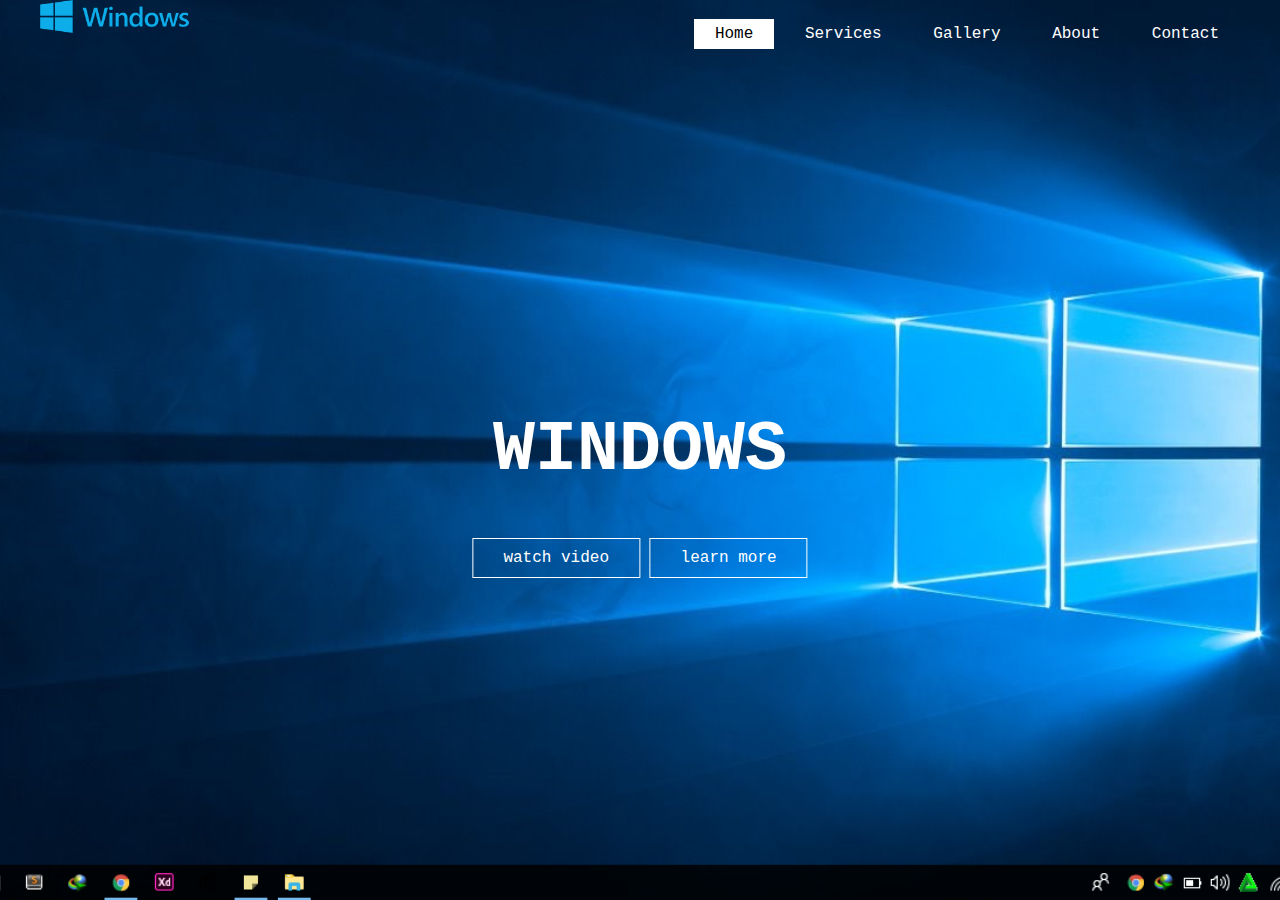
<file: index.html>
<!DOCTYPE html>
<html lang="en">
<head>
    <meta charset="UTF-8">
    <meta name="viewport" content="width=device-width, initial-scale=1.0">
    <meta http-equiv="X-UA-Compatible" content="ie=edge">
    <link rel="stylesheet" type="text/css" href="style.css">
    <title>WINDOWS</title>
</head>
<body>
    <header>
        <div class="main">
            <div class="logo">
                <img src="images/windows logo.png" alt="windows logo">
            </div>
            <ul>
                <li class="active"><a href="#">Home</a></li>
                <li><a href="#">Services</a></li>
                <li><a href="#">Gallery</a></li>
                <li><a href="#">About</a></li>
                <li><a href="#">Contact</a></li>
            </ul>
        </div>
        <div class="title">
            <h1>WINDOWS</h1>
        </div>

        <div class="button">
            <a href="#" class="btn">watch video</a>
            <a href="#" class="btn">learn more</a>
        </div>
    </header>
</body>
</html>
</file>
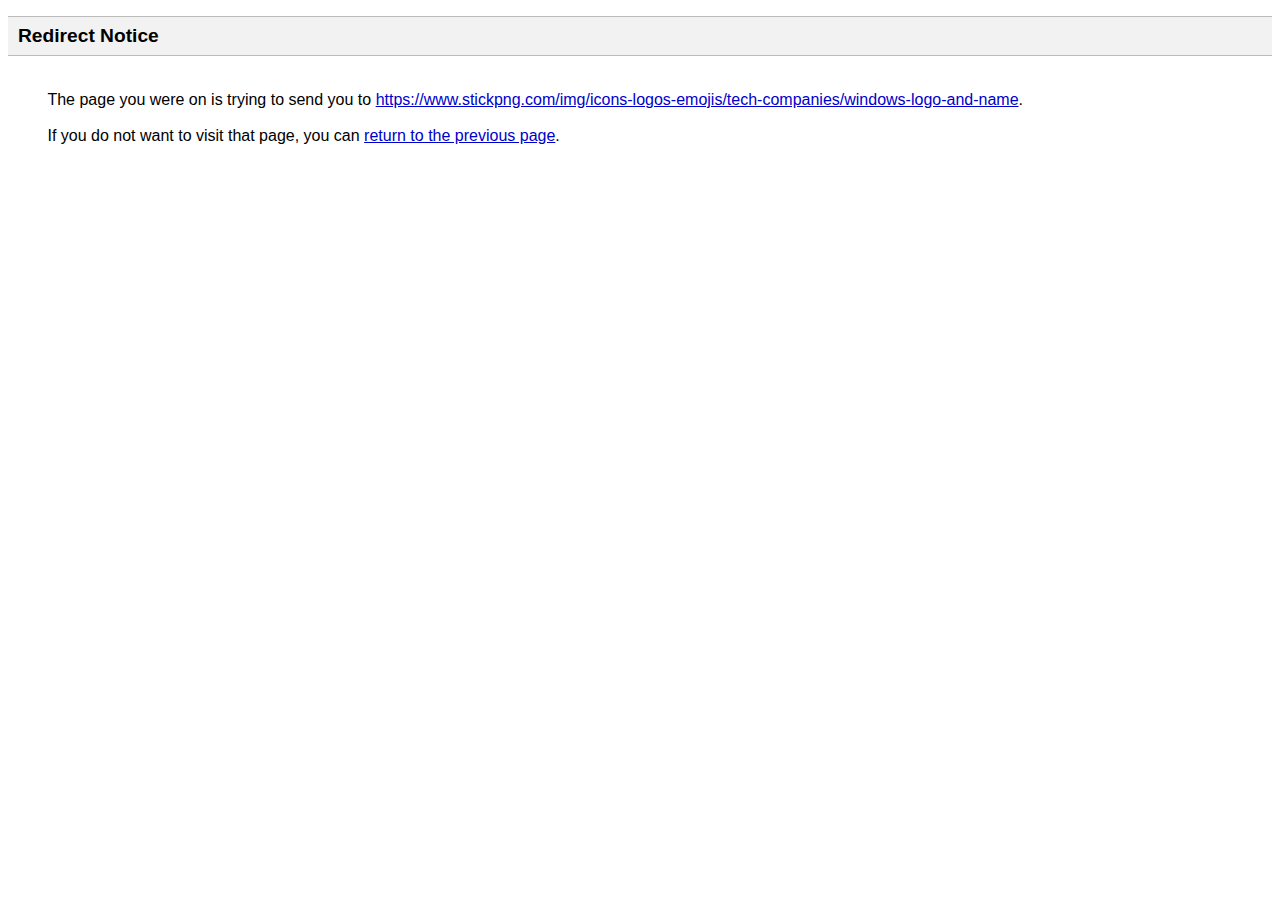
<file: images/url.html>
<html lang="en-NG"><head><meta http-equiv="Content-Type" content="text/html; charset=UTF-8"><title>Redirect Notice</title><style>body,div,a{font-family:arial,sans-serif}body{background-color:#fff;margin-top:3px}div{color:#000}a:link{color:#00c}a:visited{color:#551a8b}a:active{color:red}div.mymGo{border-top:1px solid #bbb;border-bottom:1px solid #bbb;background:#f2f2f2;margin-top:1em;width:100%}div.aXgaGb{padding:0.5em 0;margin-left:10px}div.fTk7vd{margin-left:35px;margin-top:35px}</style><script nonce="617+MjNIoqo18UJ551mbIA==">function go_back(){window.history.go(-1);return false;}

function ctu(oi,ct){var link = document && document.referrer;var esc_link = "";var e = window && window.encodeURIComponent ?encodeURIComponent :escape;if (link){esc_link = e(link);}
new Image().src = "/url?sa=T&url=" + esc_link + "&oi=" + e(oi)+ "&ct=" + e(ct);return false;}
</script></head><body><div class="mymGo"><div class="aXgaGb"><font style="font-size:larger"><b>Redirect Notice</b></font></div></div><div class="fTk7vd">&nbsp;The page you were on is trying to send you to <a href="https://www.stickpng.com/img/icons-logos-emojis/tech-companies/windows-logo-and-name">https://www.stickpng.com/img/icons-logos-emojis/tech-companies/windows-logo-and-name</a>.<br><br>&nbsp;If you do not want to visit that page, you can <a href="#" data-ct="originlink" data-oi="unauthorizedredirect" onclick="return go_back();" onmousedown="ctu(this.getAttribute('data-oi'),this.getAttribute('data-ct'));">return to the previous page</a>.<br><br><br></div></body></html>
</file>
<file: style.css>
*{
    margin: 0;
    padding: 0;
    font-family: 'Courier New', Courier, monospace
}

header{
    background-image: url(images/Capture001.png);
    height: 100vh;
    background-size: cover;
    background-position: center;
}

ul{
    float: right;
    list-style-type: none;
    margin-top: 25px;
}

ul li{
    display: inline-block;
}

ul li a{
    text-decoration: none;
    color: #fff;
    padding: 5px 20px;
    border: 1px solid transparent;
    transition: 0.6s ease;
}

ul li a:hover{
    background-color: #fff;
    color: #000;
}

ul li.active a{
    background-color: #fff;
    color: #000;
}

.logo img{
    float: left;
    width: 150px;
    height: auto;
}

.main{
    max-width: 1200px;
    margin: auto;
}

.title{
    position: absolute;
    top: 50%;
    left: 50%;
    transform: translate(-50%, -50%);
}

.title h1{
    color: #fff;
    font-size: 70px;
}

.button{
    position: absolute;
    top: 62%;
    left: 50%;
    transform: translate(-50%, -50%);
}

.btn{
    border: 1px solid #fff;
    padding: 10px 30px;
    color: #fff;
    text-decoration: none;
    transition: 0.6s ease;
}

.btn:hover{
    background-color: #fff;
    color: #000;
}
</file>
